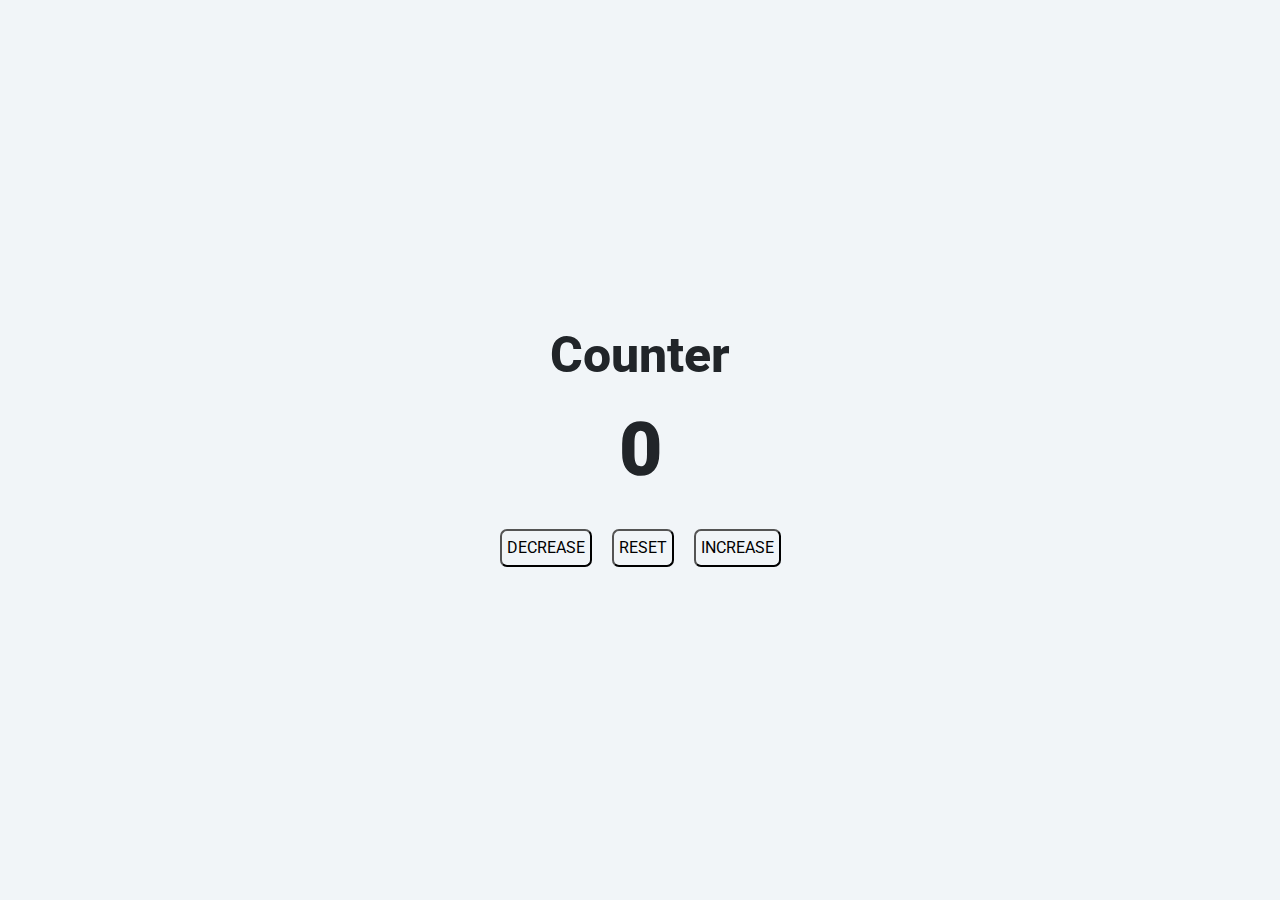
<file: count.html>
<!DOCTYPE html>
<html>

<head>
    <link rel="stylesheet" href="https://stackpath.bootstrapcdn.com/bootstrap/4.5.2/css/bootstrap.min.css" integrity="sha384-JcKb8q3iqJ61gNV9KGb8thSsNjpSL0n8PARn9HuZOnIxN0hoP+VmmDGMN5t9UJ0Z" crossorigin="anonymous" />
    <script src="https://code.jquery.com/jquery-3.5.1.slim.min.js" integrity="sha384-DfXdz2htPH0lsSSs5nCTpuj/zy4C+OGpamoFVy38MVBnE+IbbVYUew+OrCXaRkfj" crossorigin="anonymous"></script>
    <script src="https://cdn.jsdelivr.net/npm/popper.js@1.16.1/dist/umd/popper.min.js" integrity="sha384-9/reFTGAW83EW2RDu2S0VKaIzap3H66lZH81PoYlFhbGU+6BZp6G7niu735Sk7lN" crossorigin="anonymous"></script>
    <script src="https://stackpath.bootstrapcdn.com/bootstrap/4.5.2/js/bootstrap.min.js" integrity="sha384-B4gt1jrGC7Jh4AgTPSdUtOBvfO8shuf57BaghqFfPlYxofvL8/KUEfYiJOMMV+rV" crossorigin="anonymous"></script>
    <link rel="stylesheet" href="co.css"/>
</head>

<body>
    <div class="bg-container text-center d-flex flex-column justify-content-center">
        <h1 class="counter-heading">Counter</h1>
        <p id="counterValue" class="counter-value">0</p>
        <div>
            <button onClick="onDecrement()" class="button">DECREASE</button>
            <button onClick="onReset()" class="button">RESET</button>
            <button onClick="onIncrement()" class="button">INCREASE</button>
        </div>
    </div>
    <script src="counter.js"></script>
</body>

</html>
</file>
<file: co.css>
@import url("https://fonts.googleapis.com/css2?family=Bree+Serif&family=Caveat:wght@400;700&family=Lobster&family=Monoton&family=Open+Sans:ital,wght@0,400;0,700;1,400;1,700&family=Playfair+Display+SC:ital,wght@0,400;0,700;1,700&family=Playfair+Display:ital,wght@0,400;0,700;1,700&family=Roboto:ital,wght@0,400;0,700;1,400;1,700&family=Source+Sans+Pro:ital,wght@0,400;0,700;1,700&family=Work+Sans:ital,wght@0,400;0,700;1,700&display=swap");

.bg-container {
    background-color: #f1f5f8;
    height: 100vh;
}

.counter-heading {
    font-family: "Roboto";
    font-size: 50px;
    font-weight: 800;
}

.counter-value {
    font-size: 75px;
    font-weight: 900;
}

.button {
    background-color: #f1f5f8;
    border-width: 2px;
    border-color: black;
    border-radius: 7px;
    margin: 8px;
    padding: 5px;
}
</file>
